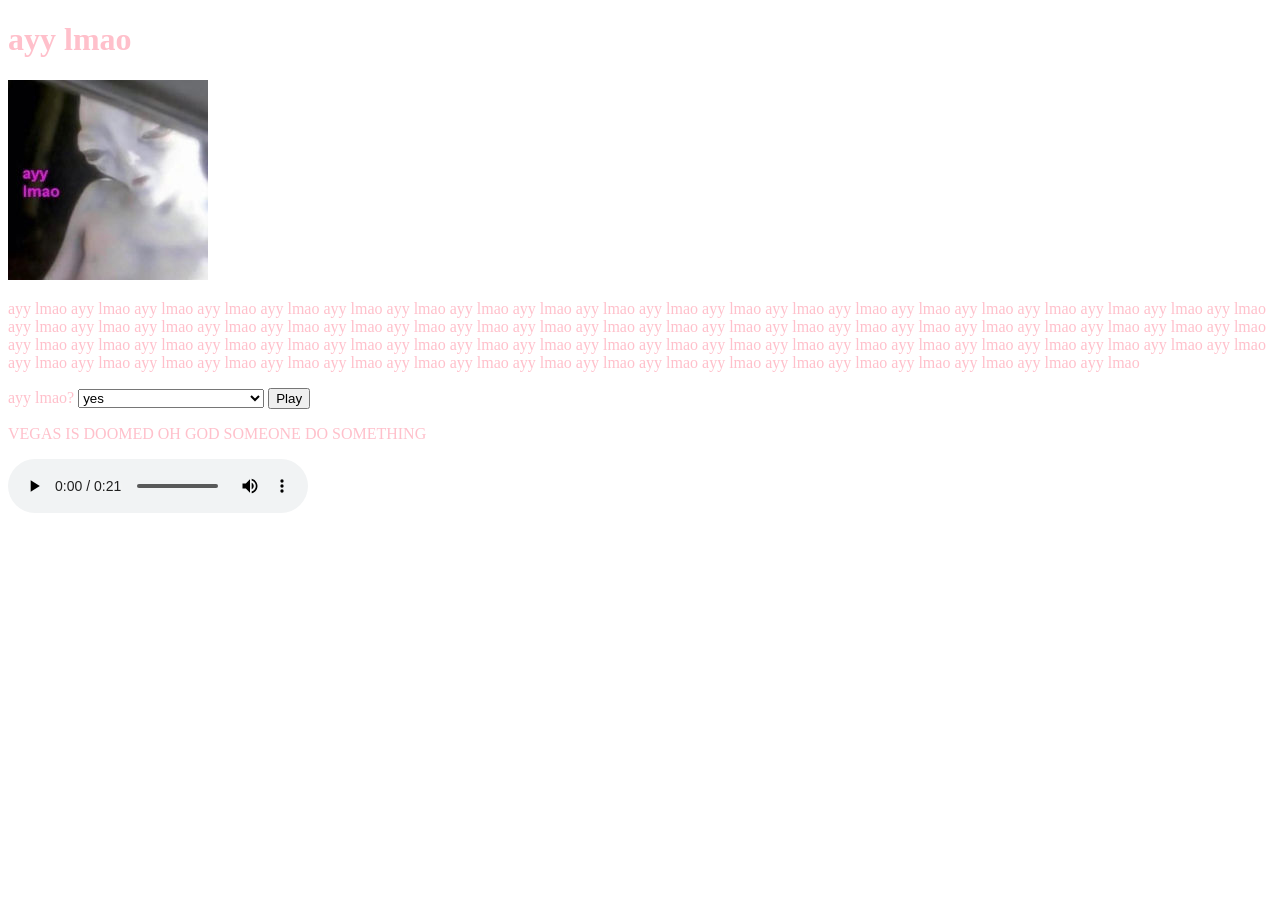
<file: index.html>
<!DOCTYPE html>
<html>
	<head>
		<title>
			ayy lmao
		</title>
		<link href="keks.css" type="text/css" rel="stylesheet" />
	</head>
	<body>
		<h1> ayy lmao </h1>
		<img src="alien.jpg" alt="ayy lmao" />
		<p>
		 ayy lmao  ayy lmao  ayy lmao  ayy lmao  ayy lmao  ayy lmao  ayy lmao  ayy lmao  ayy lmao  ayy lmao  ayy lmao  ayy lmao  ayy lmao  ayy lmao  ayy lmao  ayy lmao  ayy lmao  ayy lmao  ayy lmao  ayy lmao  ayy lmao  ayy lmao  ayy lmao  ayy lmao  ayy lmao  ayy lmao  ayy lmao  ayy lmao  ayy lmao  ayy lmao  ayy lmao  ayy lmao  ayy lmao  ayy lmao  ayy lmao  ayy lmao  ayy lmao  ayy lmao  ayy lmao  ayy lmao  ayy lmao  ayy lmao  ayy lmao  ayy lmao  ayy lmao  ayy lmao  ayy lmao  ayy lmao  ayy lmao  ayy lmao  ayy lmao  ayy lmao  ayy lmao  ayy lmao  ayy lmao  ayy lmao  ayy lmao  ayy lmao  ayy lmao  ayy lmao  ayy lmao  ayy lmao  ayy lmao  ayy lmao  ayy lmao  ayy lmao  ayy lmao  ayy lmao  ayy lmao  ayy lmao  ayy lmao  ayy lmao  ayy lmao  ayy lmao  ayy lmao  ayy lmao  ayy lmao  ayy lmao
		</p>
		<div class="game_box">
			<label for="toss">ayy lmao?</label>
			<select id="toss">
				<option value="yes">yes</option>
				<option value="no">no</option>
				<option value="ayy lmao">ayy lmao</option>
				<option value="this isn't new york">this isn't new york wtf is this</option>
			</select>
			<button class="activate">Play</button>
			<span id="result"></span>
			<p id="lmao-says"></p>
		</div>
		<p> VEGAS IS DOOMED OH GOD SOMEONE DO SOMETHING</p>
		<audio controls autoplay loop>
			<source src="ayy_lmao.mp3" type="audio/mpeg">
				YOUR BROWSER CANT AYY LMAO PROPPERLY. KILL YOURSELF.
		</audio>
        <script src="main.js"></script>
	</body>
</html>
</file>
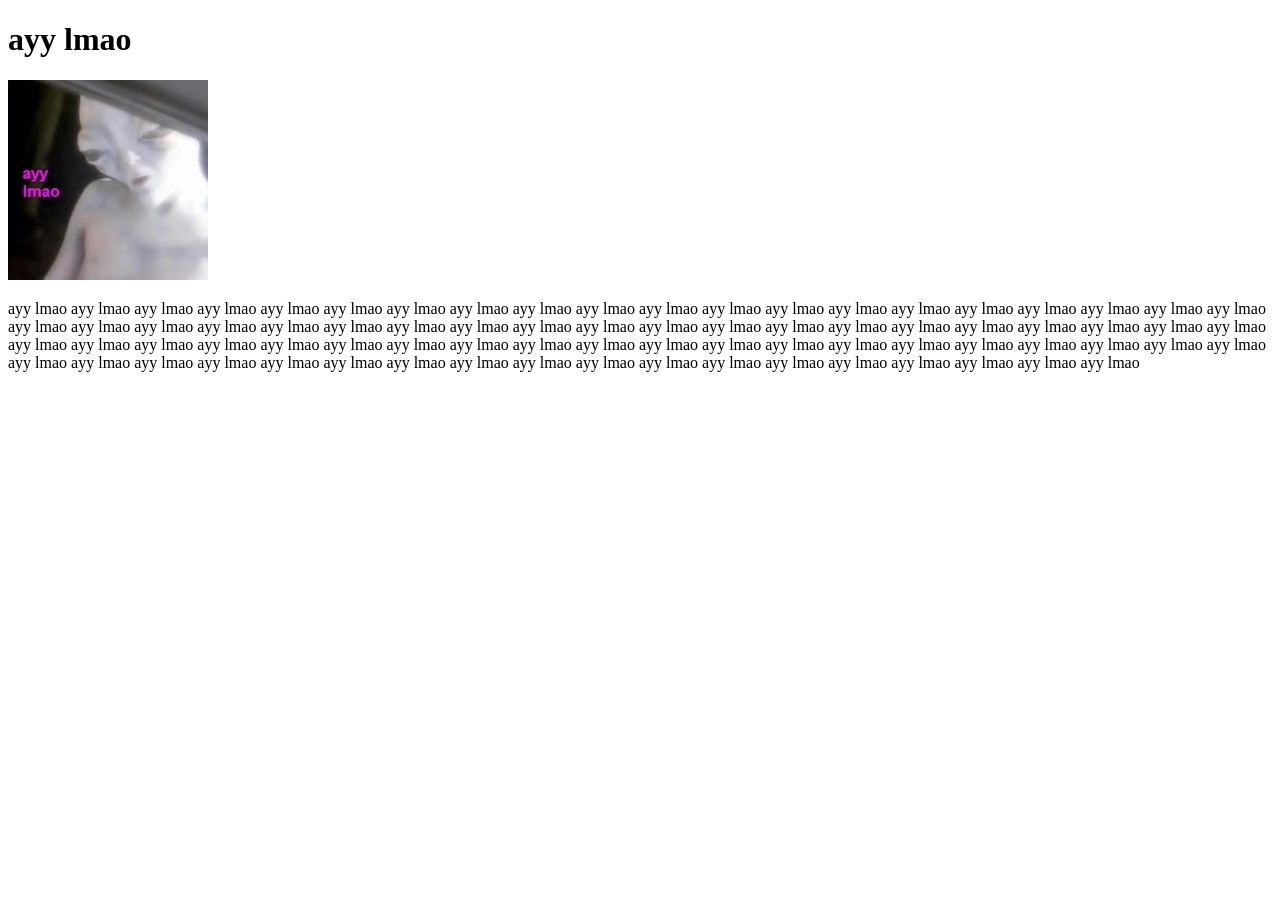
<file: webpage mkII.html>
<!DOCTYPE html>
<html>
	<head>
		<title>
			ayy lmao
		</title>
	</head>
	<body>
		<h1> ayy lmao </h1>
		<img src="alien.jpg" alt="ayy lmao" />
		<p>
		 ayy lmao  ayy lmao  ayy lmao  ayy lmao  ayy lmao  ayy lmao  ayy lmao  ayy lmao  ayy lmao  ayy lmao  ayy lmao  ayy lmao  ayy lmao  ayy lmao  ayy lmao  ayy lmao  ayy lmao  ayy lmao  ayy lmao  ayy lmao  ayy lmao  ayy lmao  ayy lmao  ayy lmao  ayy lmao  ayy lmao  ayy lmao  ayy lmao  ayy lmao  ayy lmao  ayy lmao  ayy lmao  ayy lmao  ayy lmao  ayy lmao  ayy lmao  ayy lmao  ayy lmao  ayy lmao  ayy lmao  ayy lmao  ayy lmao  ayy lmao  ayy lmao  ayy lmao  ayy lmao  ayy lmao  ayy lmao  ayy lmao  ayy lmao  ayy lmao  ayy lmao  ayy lmao  ayy lmao  ayy lmao  ayy lmao  ayy lmao  ayy lmao  ayy lmao  ayy lmao  ayy lmao  ayy lmao  ayy lmao  ayy lmao  ayy lmao  ayy lmao  ayy lmao  ayy lmao  ayy lmao  ayy lmao  ayy lmao  ayy lmao  ayy lmao  ayy lmao  ayy lmao  ayy lmao  ayy lmao  ayy lmao
		</p>
	</body>
</html>
</file>
<file: keks.css>
body {
	font-family: "Comic Sans ms";
	color: pink;
}
</file>
